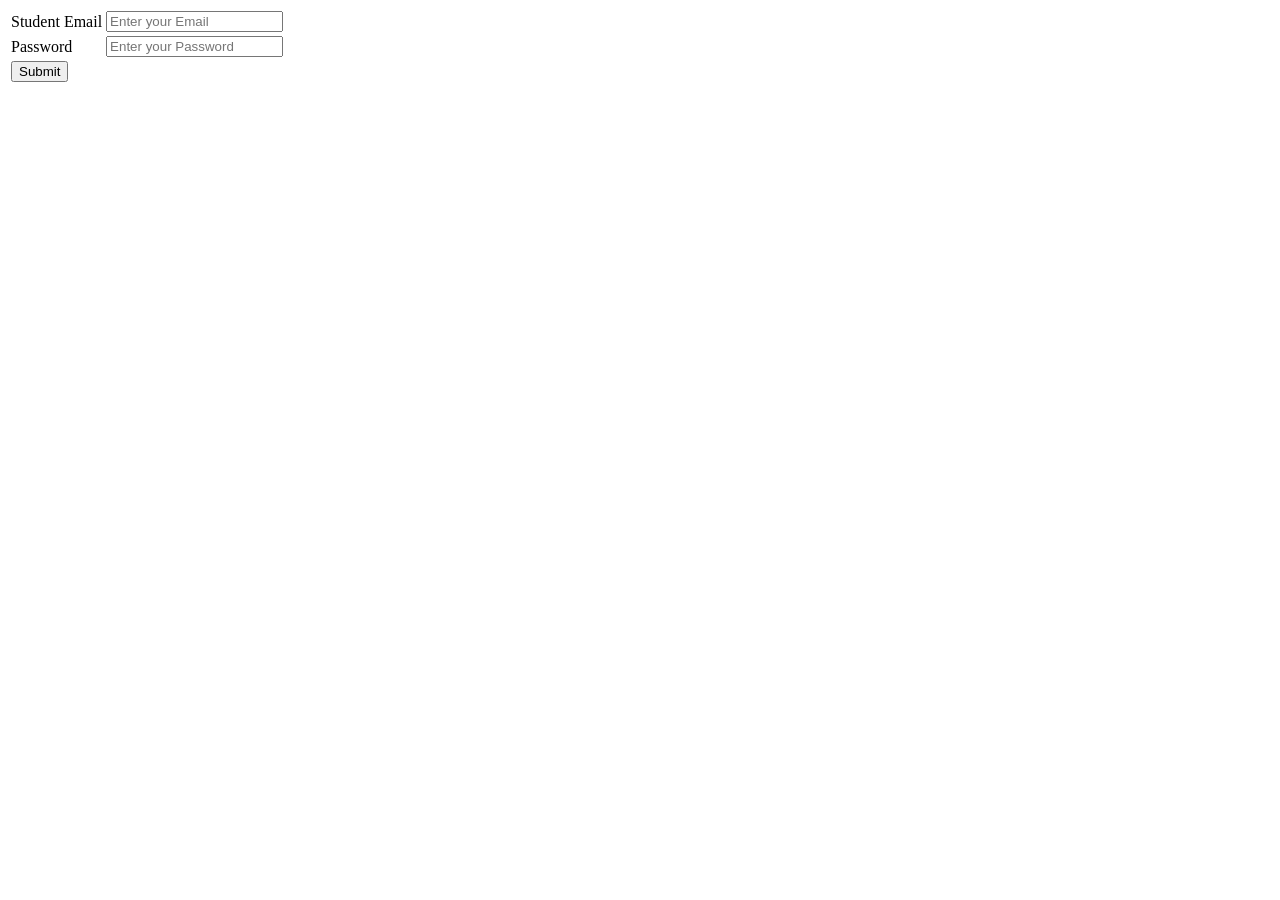
<file: Javascript Practice Lab 3/index.html>
<html>
  <head>
    <script src="script.js"></script>
  </head>
  <body>
    
    <form>
      <table>
        <tr>
          <td>Student Email</td>
          <td>
            <input
              type="text"
              placeholder="Enter your Email"
              id="email"
              name=""
              onchange="return getEmail();"
            />
          </td>
          <td>
            <p id="emailErr" style="color: red"></p>
          </td>
        </tr>
        <tr>
          <td>Password</td>
          <td>
            <input
              type="password"
              placeholder="Enter your Password"
              id="password"
              onkeyup="return getPassword();"
            />
          </td>
          <td>
            <p id="passwordErr" style="color: red"></p>
          </td>
        </tr>
        <tr>
          <td>
            <button type="submit" onclick="return collectData();">
              Submit
            </button>
          </td>
        </tr>
      </table>
    </form>

    <p id = "wrongSub" style = "color: green; font-weight: bolder;"></p>
  </body>
</html>
</file>
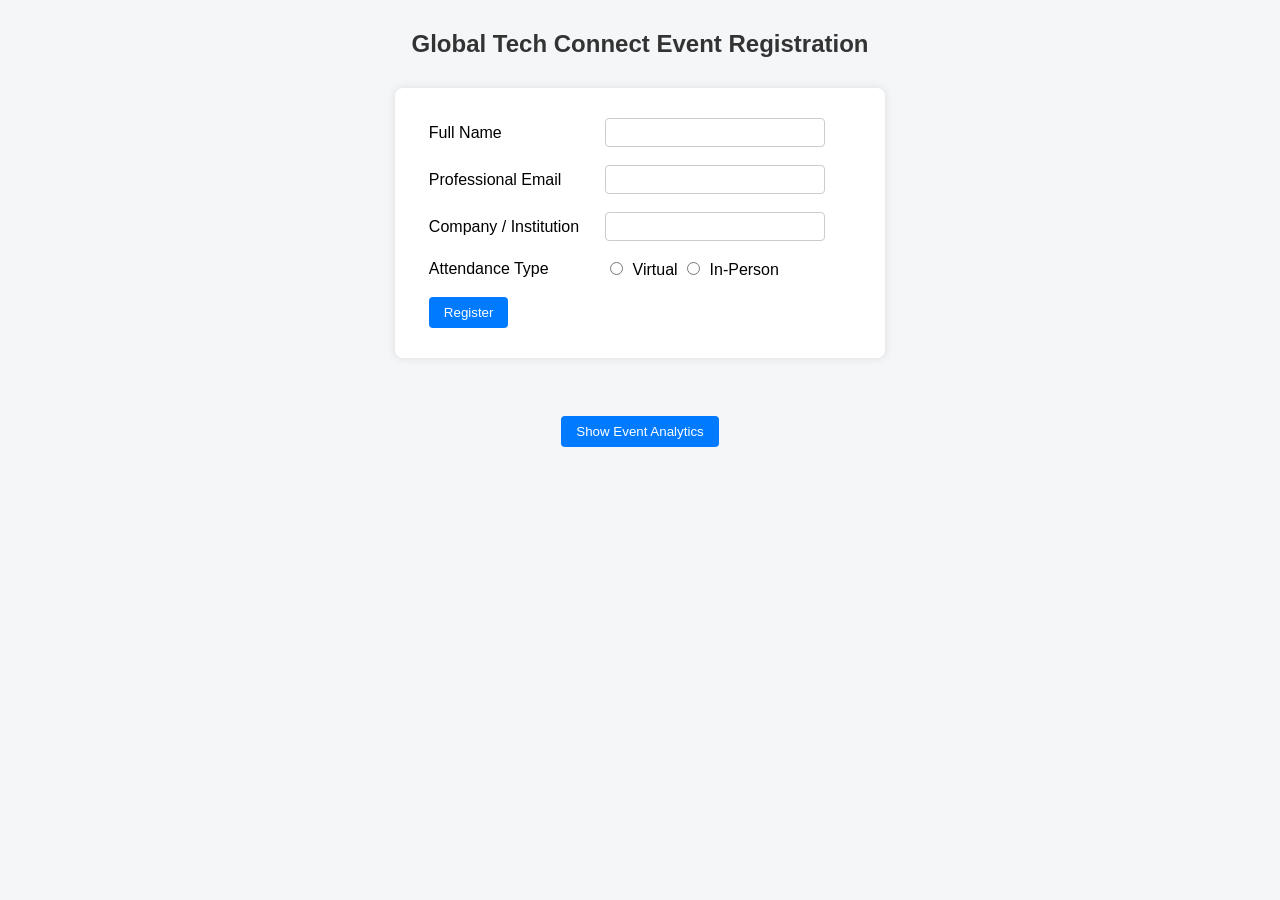
<file: Lab Exam/index.html>
<html>
<head>
<title>Event Registration</title>
<link rel="stylesheet" href="style.css">
<script src="script.js"></script>
</head>

<body>

<h2>Global Tech Connect Event Registration</h2>

<form>

<table>

<tr>
<td>Full Name</td>

<td>
<input type="text" id="name">
</td>

<td>
<p id="nameErr" style="color:red"></p>
</td>
</tr>


<tr>
<td>Professional Email</td>

<td>
<input type="text" id="email">
</td>

<td>
<p id="emailErr" style="color:red"></p>
</td>
</tr>


<tr>
<td>Company / Institution</td>

<td>
<input type="text" id="company">
</td>
</tr>


<tr>
<td>Attendance Type</td>

<td>
<input type="radio" name="type" value="Virtual"> Virtual
<input type="radio" name="type" value="InPerson"> In-Person
</td>

<td>
<p id="typeErr" style="color:red"></p>
</td>
</tr>


<tr>
<td>
<button onclick="return collectData();">
Register
</button>
</td>
</tr>

</table>

</form>


<br>

<button id="btn" onclick="toggleAnalytics()">Show Event Analytics</button>


<div id="analytics" style="display:none">

<p>Total Registrants: <span id="total">0</span></p>
<p>Virtual: <span id="virtual">0</span></p>
<p>In-Person: <span id="inperson">0</span></p>

</div>

</body>
</html>
</file>
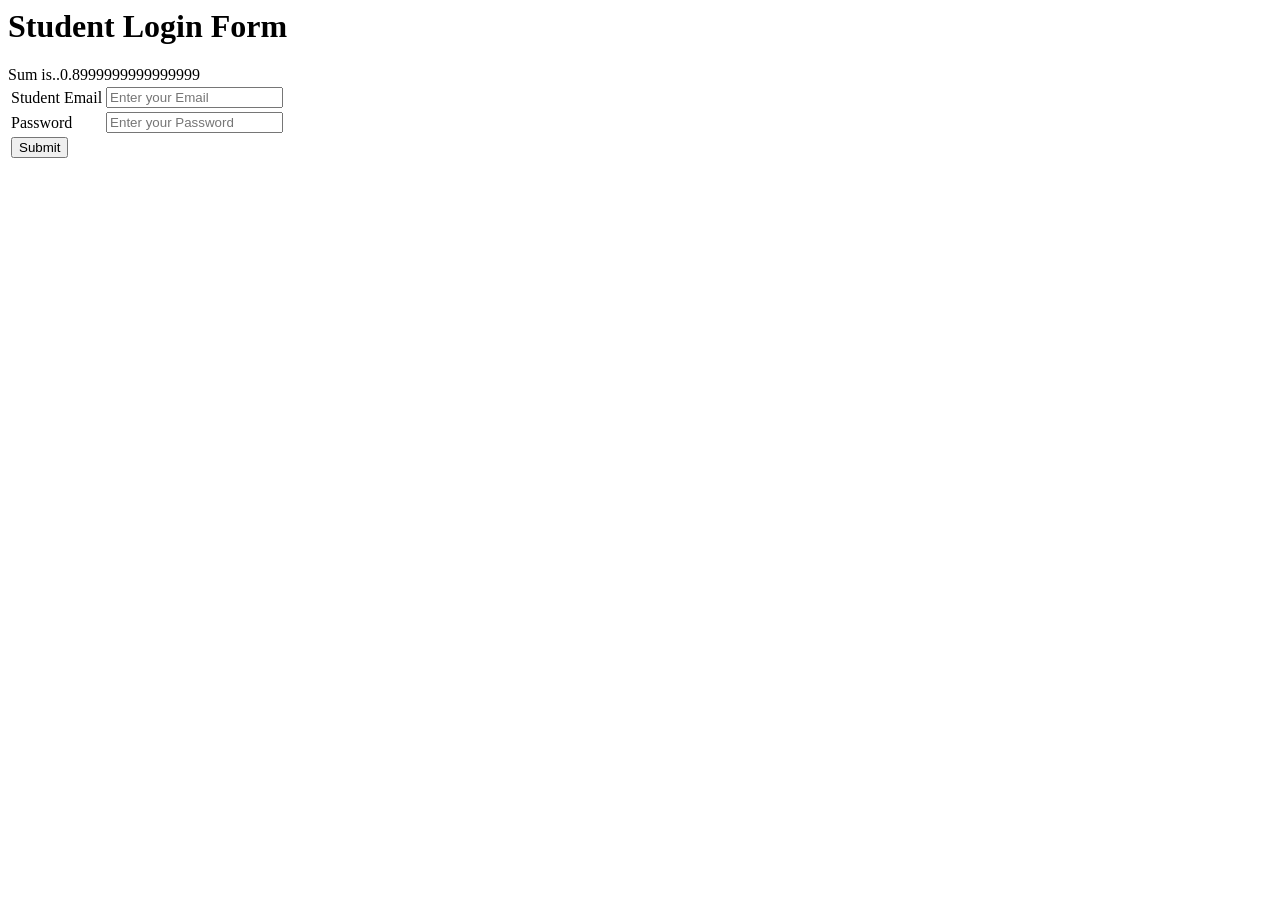
<file: JavaScript Practice Lab 2/task.html>
<html>
  <head>
    <script src="script.js"></script>
  </head>
  <body>
    <script>
      document.write("<h1>Student Login Form</h1>");
      const a = 0.2;
      const b = 0.7;
      document.write("Sum is..", a + b);
      console.log("Sum is..", a + b);
    </script>
    <form>
      <table>
        <tr>
          <td>Student Email</td>
          <td>
            <input
              type="text"
              placeholder="Enter your Email"
              id="email"
              name=""
              onchange="return getEmail();"
            />
          </td>
          <td>
            <p id="emailErr" style="color: red"></p>
          </td>
        </tr>
        <tr>
          <td>Password</td>
          <td>
            <input
              type="password"
              placeholder="Enter your Password"
              id="password"
              onkeyup="return getPassword();"
            />
          </td>
          <td>
            <p id="passwordErr" style="color: red"></p>
          </td>
        </tr>
        <tr>
          <td>
            <button type="submit" onclick="return collectData();">
              Submit
            </button>
          </td>
        </tr>
      </table>
    </form>
  </body>
</html>
</file>
<file: Lab Exam/style.css>
body{
font-family: Arial, Helvetica, sans-serif;
background-color: #f4f6f8;
margin: 0;
padding: 0;
}

h2{
text-align: center;
margin-top: 30px;
color: #333;
}

table{
margin: 30px auto;
padding: 20px;
background: white;
border-radius: 8px;
box-shadow: 0px 0px 10px rgba(0,0,0,0.1);
}

td{
padding: 8px 12px;
}

input[type="text"]{
width: 220px;
padding: 6px;
border: 1px solid #ccc;
border-radius: 4px;
}

input[type="radio"]{
margin-right: 5px;
}

button{
padding: 8px 15px;
border: none;
background-color: #007bff;
color: white;
border-radius: 4px;
cursor: pointer;
}

button:hover{
background-color: #0056b3;
}

p{
margin: 0;
font-size: 13px;
}

#analytics{
border: 1px solid #ccc;
background: white;
padding: 12px;
width: 220px;
margin: 20px auto;
border-radius: 6px;
box-shadow: 0px 0px 8px rgba(0,0,0,0.08);
}

#btn{
display: block;
margin: auto;
margin-top: 10px;
}
</file>
